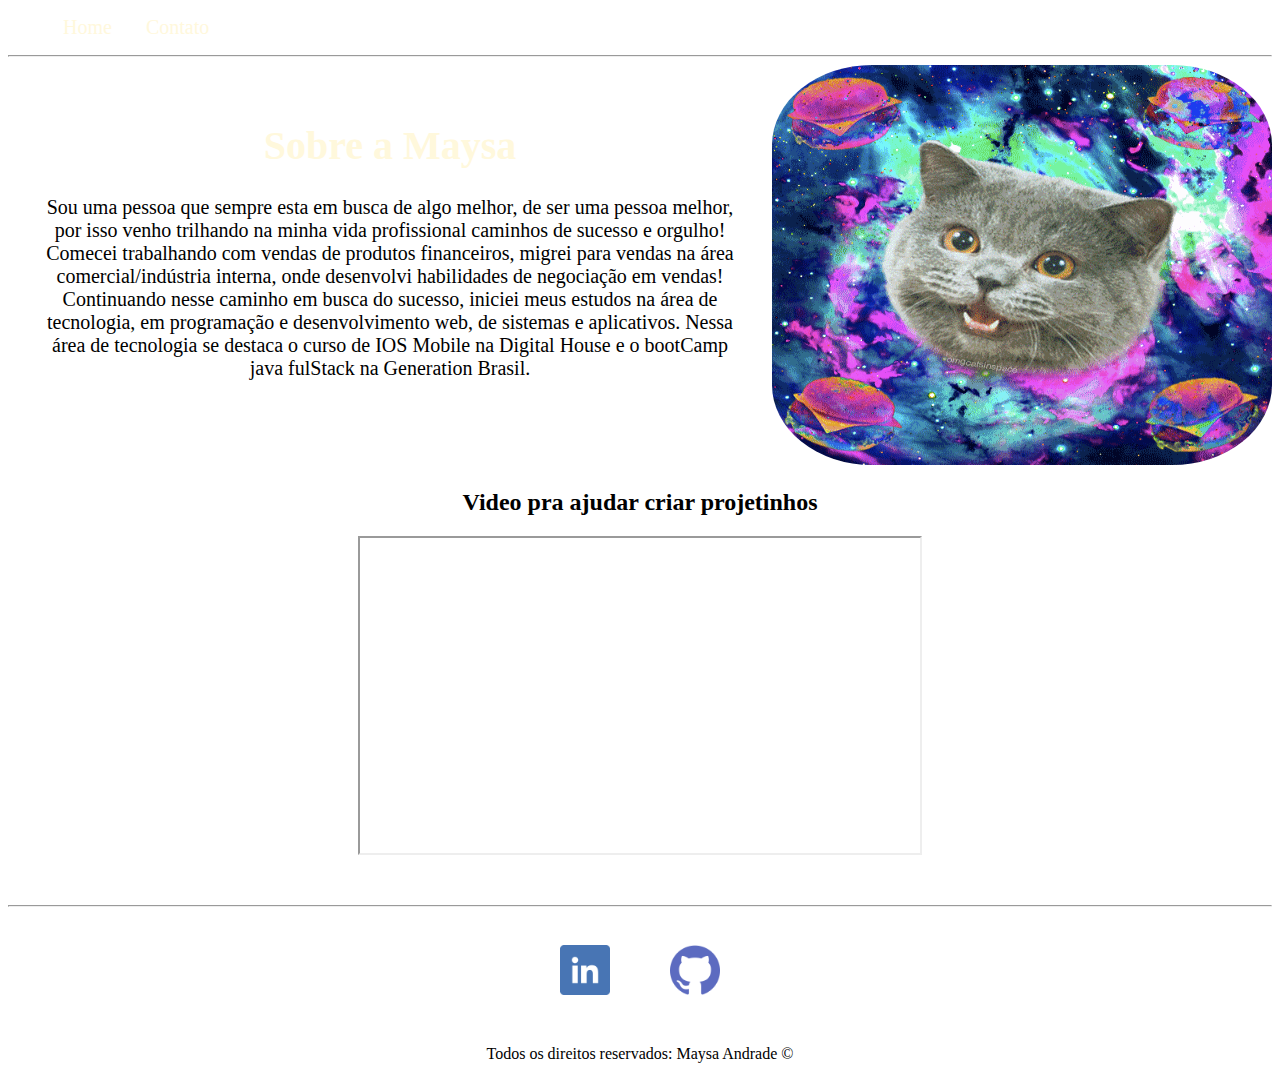
<file: index.html>
<!DOCTYPE html>
<html lang="pt-br">
<head>
    <meta charset="UTF-8">
    <meta http-equiv="X-UA-Compatible" content="IE=edge">
    <meta name="viewport" content="width=device-width, initial-scale=1.0">
    <title>Meu Perfil</title>
    <link rel="stylesheet" href="assets/css/style.css">
</head>
<body id="myDIV">

    <ul id="menu">
        <li>
            <a href="index.html">Home</a></li>
        <li><a href="contato.html">Contato</a></li>
    </ul>
    <hr>
    
    <div class="container center">
        <div class="p-30">

            <h1  class="minhaFonte center">Sobre a Maysa</h1>
            <p class="center fonteText">
                Sou uma pessoa que sempre esta em busca de algo melhor, de ser uma pessoa melhor, por isso venho trilhando na minha vida profissional caminhos de sucesso e orgulho! Comecei trabalhando com vendas de produtos financeiros, migrei para vendas na área comercial/indústria interna, onde desenvolvi habilidades de negociação em vendas! Continuando nesse caminho em busca do sucesso, iniciei meus estudos na área de tecnologia, em programação e desenvolvimento web, de sistemas e aplicativos. Nessa área de tecnologia se destaca o curso de IOS Mobile na Digital House e o bootCamp java fulStack na Generation Brasil.
                    </p>

        </div>

        <div>

            <img class="br-50" src="assets/imagem/gato2.gif">

        </div>

        <div>


            
        </div>
        
    </div>
 

    
    <h2 class="center">Video pra ajudar criar projetinhos</h2>

    <div class="container mb-50">

    <iframe 
    width="560"
     height="315" 
     src="https://www.youtube.com/embed/y4ltLH9iK8E" title="YouTube video player" 
     frameborder="5" 
     allow="accelerometer; autoplay; clipboard-write; encrypted-media; gyroscope; picture-in-picture" allowfullscreen>
    </iframe>
</div>
<hr>
<footer>
    <div class="container">
        <a href="https://www.linkedin.com/in/maysa-andrade-maysa-andrade/" target="_blank">
        <img class="tm-social p-30" src="assets/imagem/linkedin.png" alt="Logo do linkedin"></a>
        <a href="https://github.com/mays2pearl" target="_blank">
        <img class="tm-social p-30" src="assets/imagem/github.png" alt="Logo do github">
    </a>
    </div>
    <p class="center">
    Todos os direitos reservados: Maysa Andrade &copy;
</p>
</footer>
</body>
</html>
</file>
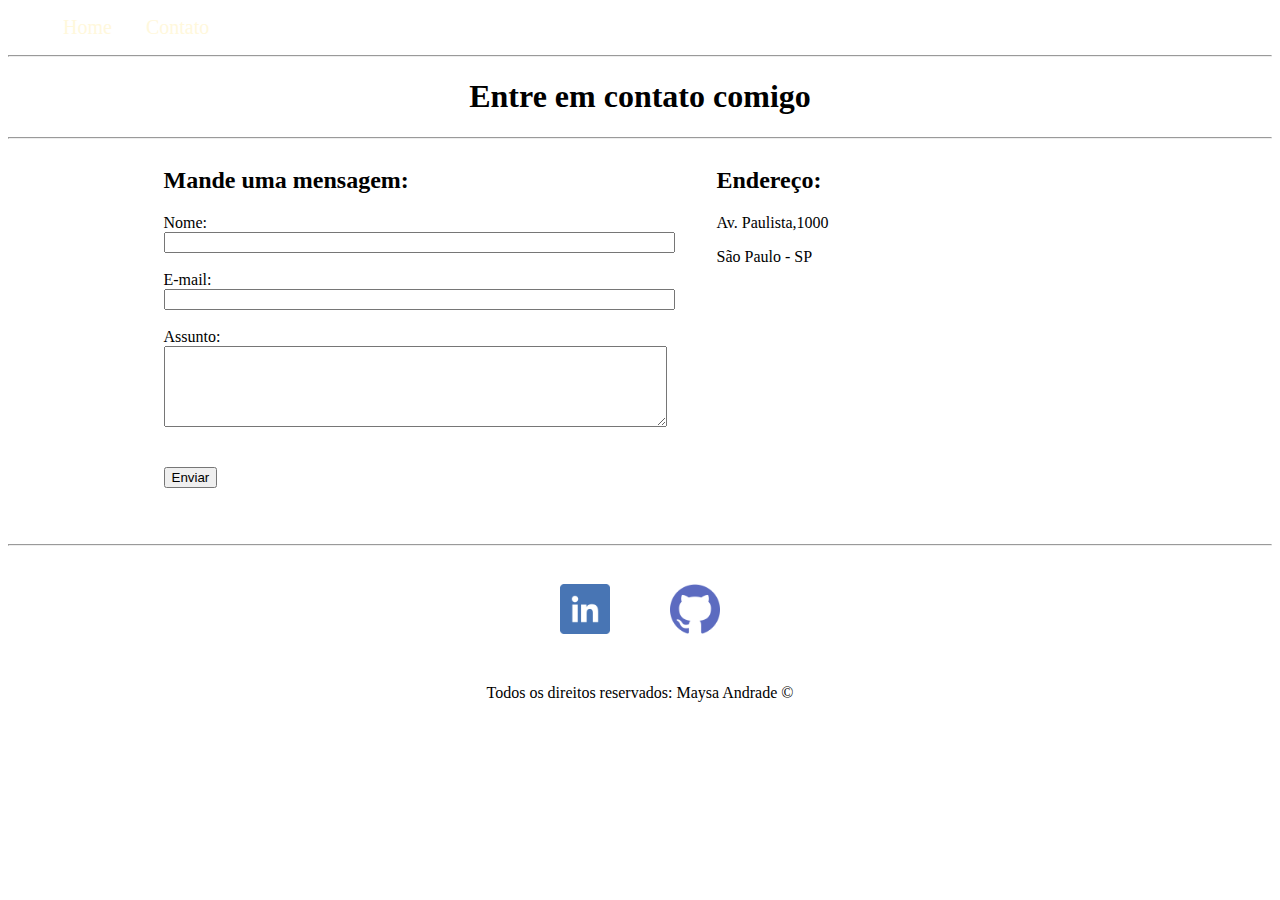
<file: contato.html>
<!DOCTYPE html>
<html lang="pt-br">
<head>
    <meta charset="UTF-8">
    <meta http-equiv="X-UA-Compatible" content="IE=edge">
    <meta name="viewport" content="width=device-width, initial-scale=1.0">
    <title>Contato</title>
    <link rel="stylesheet" href="assets/css/style.css">
</head>
<body  id="myDIV">
    
    <ul id="menu">
        <li>
            <a href="index.html">Home</a></li>
        <li><a href="contato.html">Contato</a></li>
    </ul>
<hr>
    
    <h1 class="center">Entre em contato comigo</h1>
    <hr>
    <div class="container">
        <div>
    <form>
        <h2>Mande uma mensagem:</h2>
        <label for="nome">Nome:</label><br>
        <input type="text" id="nome" onkeyup='validaNome()'>
        <div id="txtNome"></div>
        <br>
        <label for="email">E-mail:</label><br>
        <input type="email" id="email" onkeyup='validaEmail()'>
        <div id='txtEmail'></div>
        <br>
        <label for="assunto">Assunto:</label><br>
        <textarea name="assunto" id="assunto" cols="60" rows="5" onkeyup='validaAssunto()'></textarea>
        <div id='txtAssunto'></div>
        <br>
        <br>
        
    
    <button onclick="enviar()">Enviar</button>
</form>
</div>

<div class="ml-50">
    <h2>Endereço:</h2>
    <p>Av. Paulista,1000</p>
    <p>São Paulo - SP</p>

    <iframe src="https://www.google.com/maps/embed?pb=!1m18!1m12!1m3!1d3657.0980322469004!2d-46.65412628554816!3d-23.564922384681186!2m3!1f0!2f0!3f0!3m2!1i1024!2i768!4f13.1!3m3!1m2!1s0x94ce5994f2e15a7d%3A0xdeb92126793e5e90!2sAv.%20Paulista%2C%201000%20-%20Bela%20Vista%2C%20S%C3%A3o%20Paulo%20-%20SP%2C%2001310-100!5e0!3m2!1spt-BR!2sbr!4v1634757519290!5m2!1spt-BR!2sbr" width="400" height="250" frameborder="0" style="border:0;" allowfullscreen="" aria-hidden="true" tabindex="0" onmousemove="mapaZoom()" onmouseout="mapaNormal()" id="mapa" loading="lazy"></iframe>
</div>
</div>
<hr>
<footer>
    <div class="container">
        <a href="https://www.linkedin.com/in/maysa-andrade-maysa-andrade/" target="_blank">
        <img class="tm-social p-30" src="assets/imagem/linkedin.png" alt="Logo do linkedin"></a>
        <a href="https://github.com/mays2pearl" target="_blank">
        <img class="tm-social p-30" src="assets/imagem/github.png" alt="Logo do github">
    </a>
    </div>
    <p class="center">
    Todos os direitos reservados: Maysa Andrade &copy;
</p>
</footer>

<script src="assets/js/script.js"></script>
</body>
</html>
</file>
<file: assets/css/style.css>
/*Estilos da página index.html*/
.center{
    text-align: center;
}
.container{
    display: flex;
    flex-flow: row;
    justify-content: center;
}
.minhaClasse {
    background-image: linear-gradient(red, rgb(255, 0, 255));
  }
.minhaFonte{
    font-family: Copperplate, Papyrus, fantasy;
    color: cornsilk;
    font-size: 40px;
    text-align: center;
}

.fonteText{
    font-size: 20px;  
}
#menu li{
    display: inline;
    padding: 15px;
    text-decoration: none;
}
#menu li a{
    text-decoration:none;
    color: cornsilk;
    font-size: 20px;

}
#menu li a:hover{
    color: cyan;
}
.p-30{
    padding: 30px;
}
.br-50{
    border-radius: 20%;
    width: 500px;
    height: 400px;
    
}
.tm-social{
width: 50px;
height: 50px;

}
.mb-50{
    margin-bottom: 50px;
}
#myDIV {
   
    
    animation: mymove 2s infinite;
  }
  
  @keyframes mymove {
    from {background-color:rgb(255, 0, 200);}
    to {background-color: rgb(238, 157, 201);background: rgb(255, 0, 55);}
  }

/*Estilos da página contato.html*/

.ml-50{
    margin-left: 50px;
}
</file>
